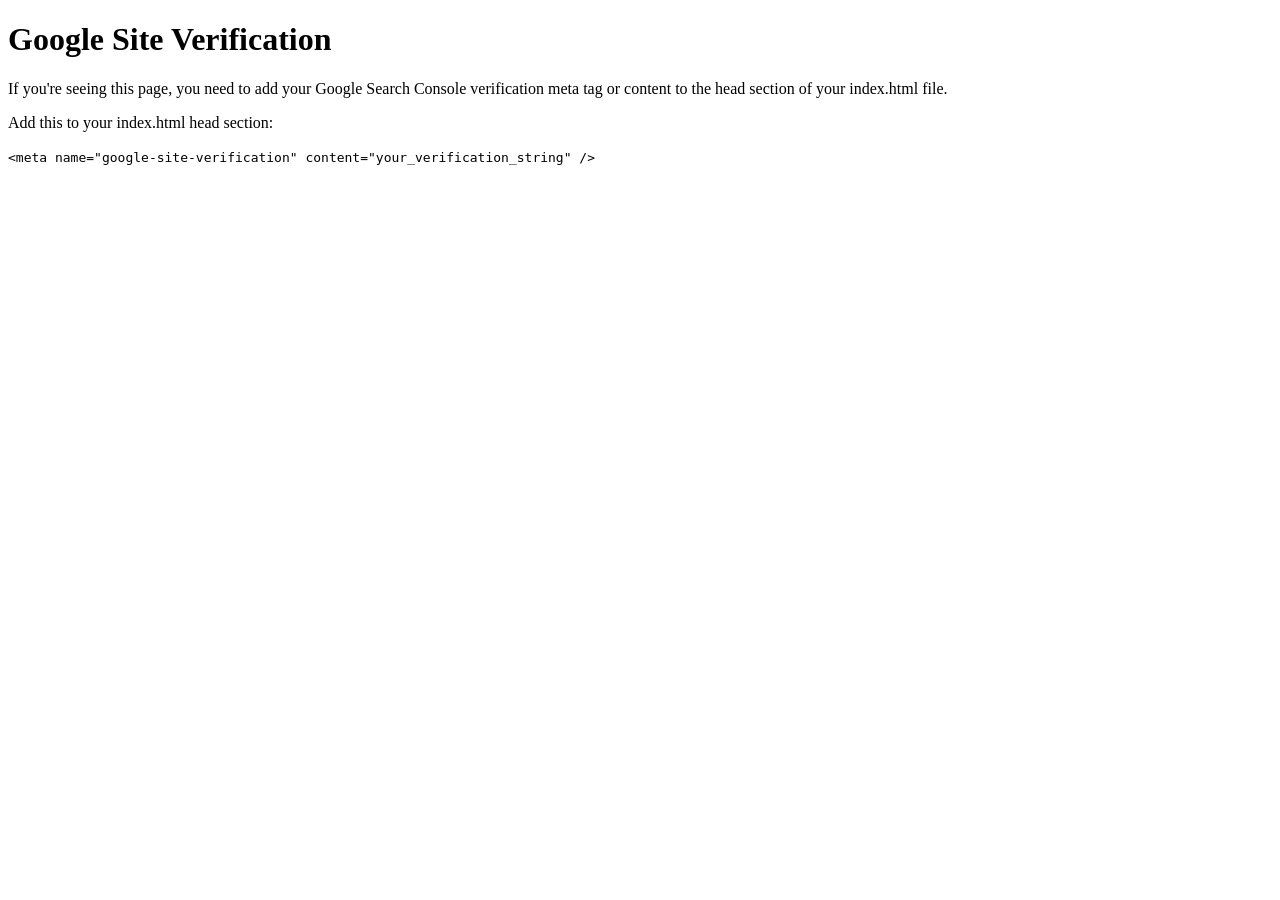
<file: google-site-verification.html>
<!DOCTYPE html>
<html>
<head>
    <meta name="google-site-verification" content="verification_string_here" />
    <title>Google Site Verification</title>
</head>
<body>
    
    <h1>Google Site Verification</h1>
    <p>If you're seeing this page, you need to add your Google Search Console verification meta tag or content to the head section of your index.html file.</p>
    <p>Add this to your index.html head section:</p>
    <code>&lt;meta name="google-site-verification" content="your_verification_string" /&gt;</code>
</body>
</html>
</file>
